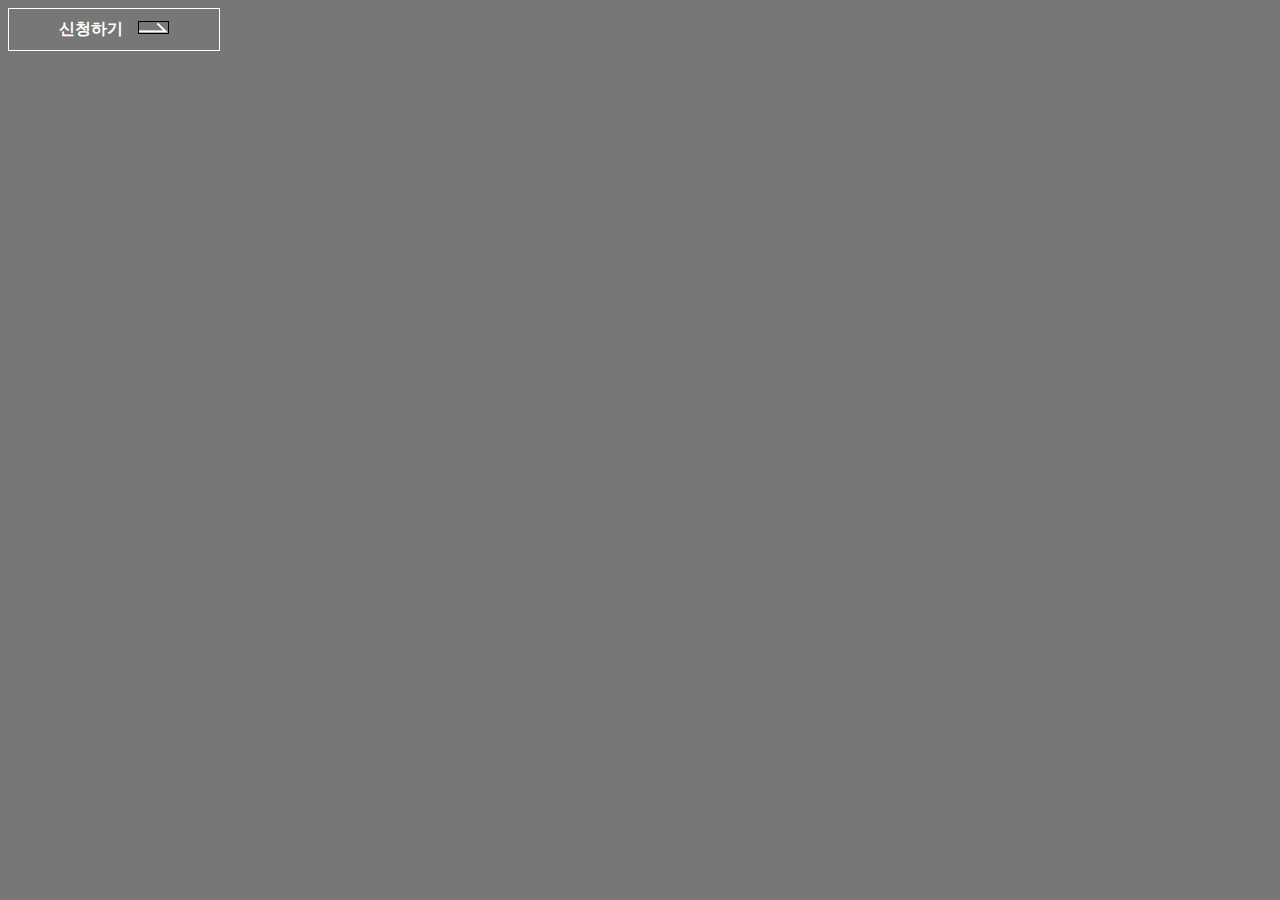
<file: btn.html>
<!DOCTYPE html>
<html lang="en">
<head>
  <meta charset="UTF-8">
  <meta http-equiv="X-UA-Compatible" content="IE=edge">
  <meta name="viewport" content="width=device-width, initial-scale=1.0">
  <title>Document</title>
  <style>
    body{background-color: #777;}
    a.request{
      display: inline-block;
      border: 1px solid black;
      padding: 10px 50px;
      text-decoration: none;
      color: white;
      border: 1px solid white;
      font-weight: bold;
      position: relative;
      overflow: hidden;
    }
    a.request em{
      display: inline-block;
      width: 29px;
      height: 11px;
      border: 1px solid black;
      background: url(images/more_arrow.png) no-repeat -29px 0;
      margin-left: 15px;
      transition: .5s;
    }
    a.request::before{
      content: '';
      position: absolute;
      width: 100%;
      height: 100%;
      background-color: white;
      z-index: -1;
      width: 180%;
      height: 200%;
      transform: skewX(-35deg);
      left: -200%;
      top: -5px;
      transition: 0.5s;
    }
    a.request:hover{
      color: #4c9280;
    }
    a.request:hover::before{
      left: -30%;
    }
    a.request:hover em{
      background-position: 0 0;
    }
  </style>
</head>
<body>
  <a href="#none" class="request">신청하기<em></em></a>
</body>
</html>
</file>
